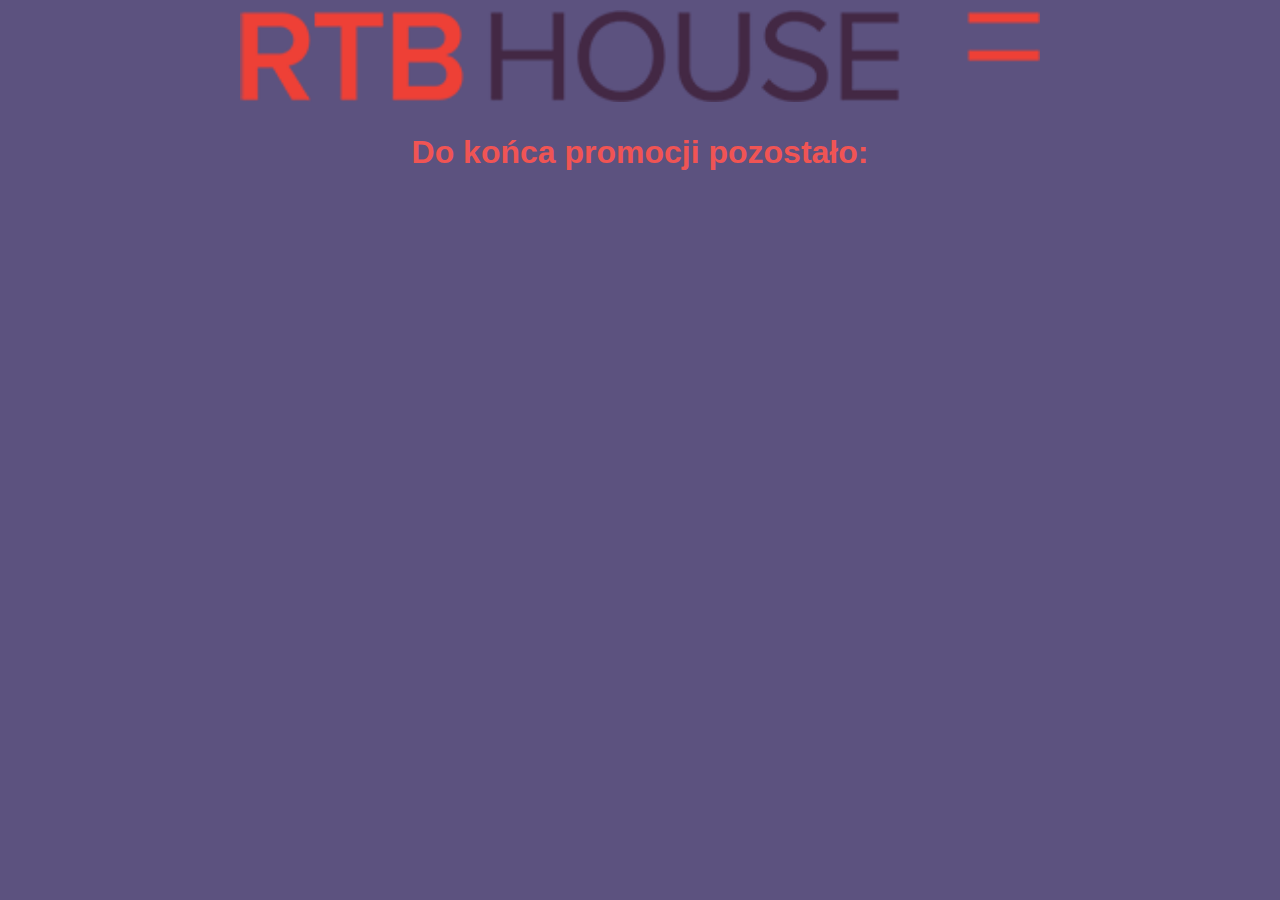
<file: third.html>
<style>
    body {
        text-align: center;
        width: 800px;
        margin: 0 auto;
        font-family: Arial, Helvetica, sans-serif;
        background-color: #5C527F;
    }

    h1 {
        font-size: 2rem;
        color: #F05454;
    }

    #counter {
        display: flex;
        justify-content: center;
    }

    p {
        font-size: 3rem;
        color: #fff;
        margin: 0 auto;
    }

    .logo {
        width: 100%;
        margin: 10px auto;
    }
</style>

<body>
    <img class="logo" src="logo_rtb.png">
    <h1>Do końca promocji pozostało:</h1>
    <div id="counter">
        <p id="days"></p>
        <p id="hours"></p>
        <p id="minutes"></p>
        <p id="seconds"></p>
    </div>
</body>

<script>
var promoDate = new Date("Apr 4, 2022 23:59:59").getTime();

var promoCounter = setInterval(function() {

  var finish = new Date().getTime();
    
  var finishDate = promoDate - finish;
    
  var days = Math.floor(finishDate / (1000 * 60 * 60 * 24));
  var hours = Math.floor((finishDate % (1000 * 60 * 60 * 24)) / (1000 * 60 * 60));
  var minutes = Math.floor((finishDate % (1000 * 60 * 60)) / (1000 * 60));
  var seconds = Math.floor((finishDate % (1000 * 60)) / 1000);
    
  document.getElementById("days").innerHTML = days + "dni";
  document.getElementById("hours").innerHTML = hours + "godzin";
  document.getElementById("minutes").innerHTML = minutes + "minut";
  document.getElementById("seconds").innerHTML = seconds + "sekund";
  
 if (days <= 0) {
    document.getElementById("days").style.display = 'none';
  }
  else {
    document.getElementById("days").style.display = 'block';
  }

  if (hours <= 0) {
    document.getElementById("hours").style.display = 'none';
  }
  else {
    document.getElementById("hours").style.display = 'block';
  }
    
  if (minutes <= 0) {
    document.getElementById("minutes").style.display = 'none';
  }
  else {
    document.getElementById("minutes").style.display = 'block';
  }

  if (finishDate <= 0) {
    document.getElementById("counter").style.display = 'none';
  }
  else {
    document.getElementById("counter").style.display = 'flex';
  }
}, 1000);
</script>
</file>
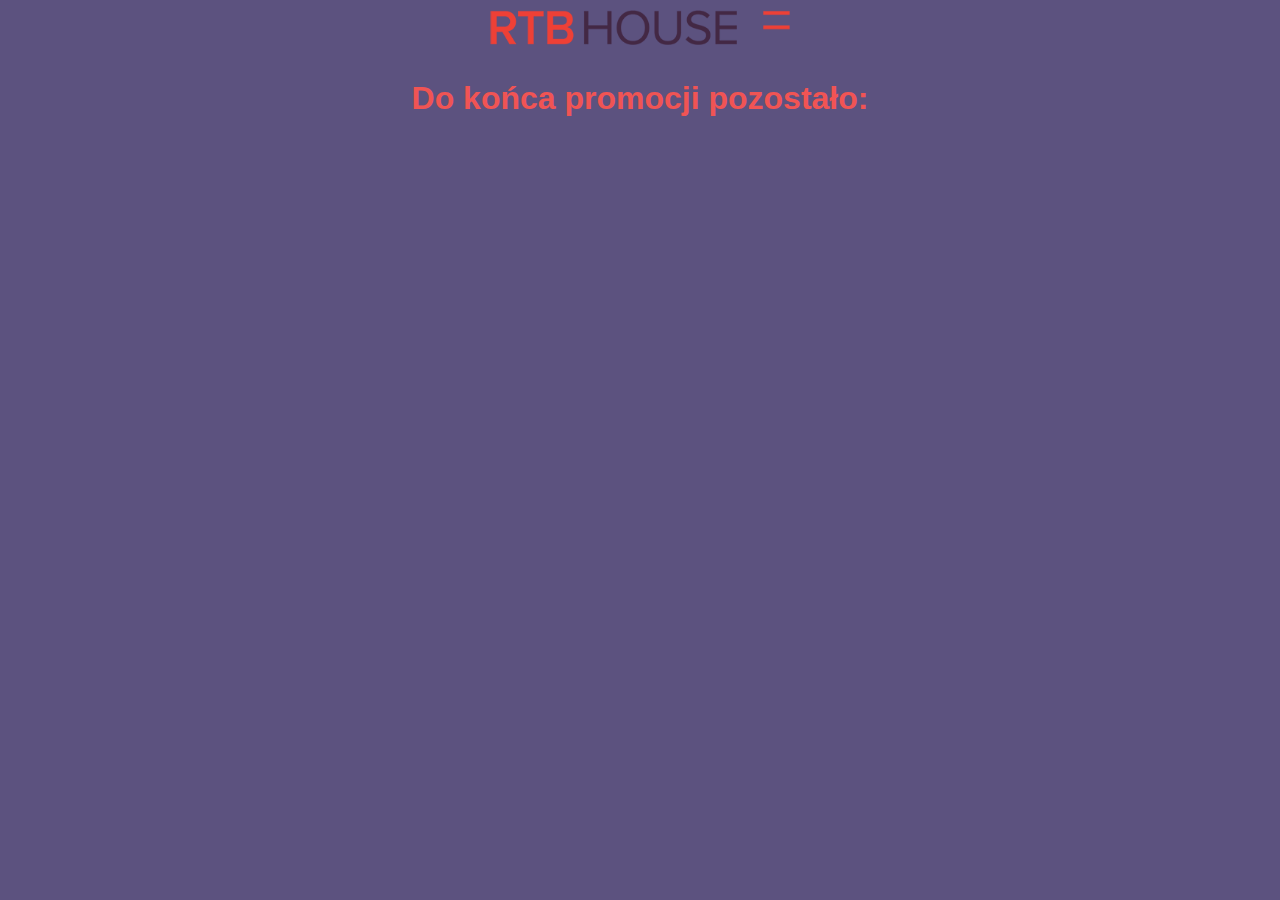
<file: third/third.html>
<!DOCTYPE html>
<html lang="en">
<head>
  <meta charset="UTF-8">
  <meta http-equiv="X-UA-Compatible" content="IE=edge">
  <meta name="viewport" content="width=device-width, initial-scale=1.0">
  <link rel="stylesheet" href="third.css">
  <title>Third task</title>
</head>
<body>
  <img class="logo" src="../img/logo_rtb.png">
  <h1>Do końca promocji pozostało:</h1>
    <div id="counter">
      <p id="days"></p>
      <p id="hours"></p>
      <p id="minutes"></p>
      <p id="seconds"></p>
    </div>
  <script src="third.js"></script>
</body>
</html>
</file>
<file: third/third.css>
body {
    text-align: center;
    width: 800px;
    margin: 0 auto;
    font-family: Arial, Helvetica, sans-serif;
    background-color: #5C527F;
}

.logo {
    width: 300px;
    margin: 10px auto;
}

h1 {
    font-size: 2rem;
    color: #F05454;
}

#counter {
    display: flex;
    justify-content: center;
}

p {
    font-size: 3rem;
    color: #fff;
    margin: 0 auto;
}

@media only screen and (max-width: 768px) {
    body {
        max-width: 300px;
    }

    #counter {
        flex-direction: column;
    }
}
</file>
